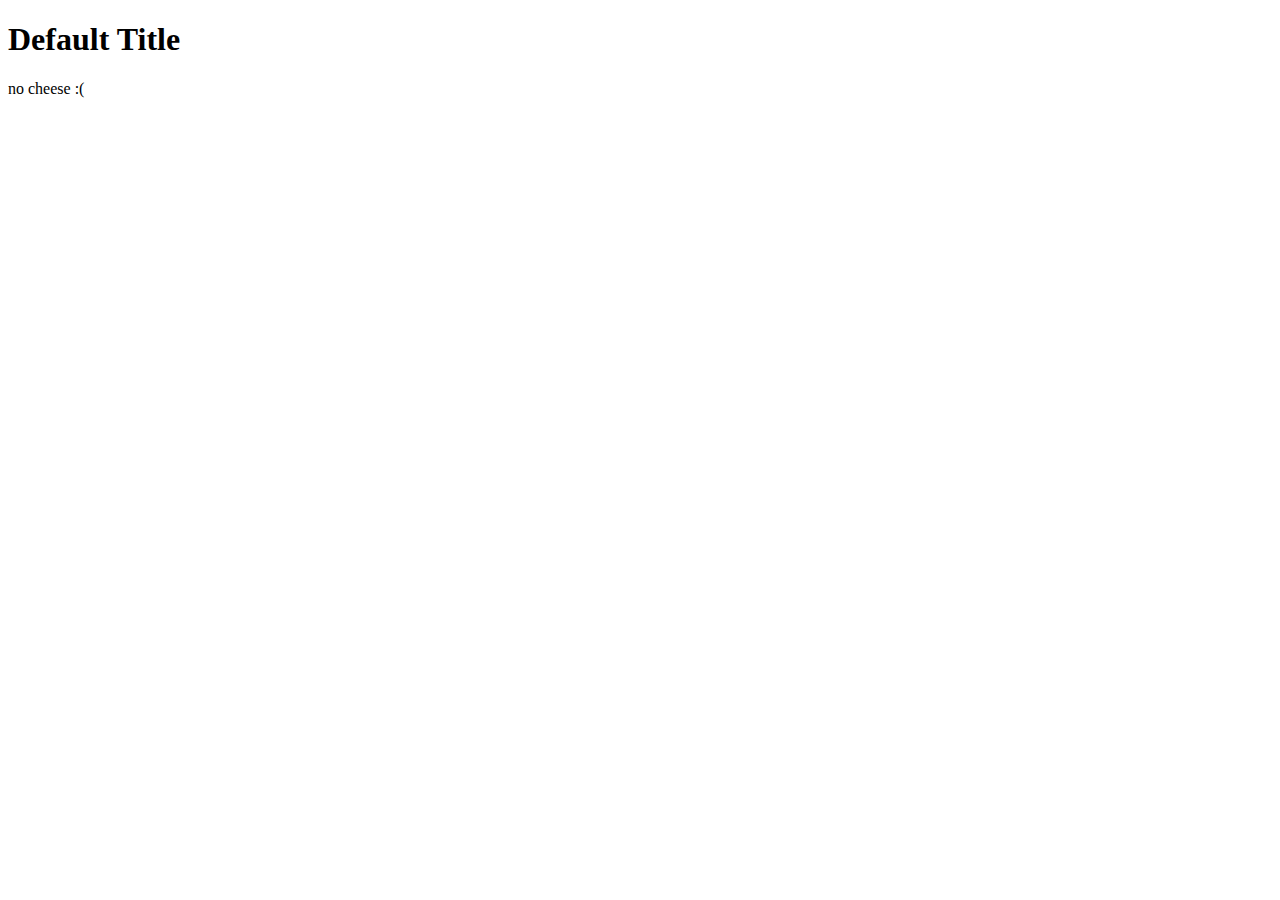
<file: src/main/resources/templates/cheese/index.html>
<!DOCTYPE html>
<html lang="en" xmlns:th="http://thymeleaf.org/">
<head th:replace="fragments :: head">
</head>
<body>
    <h1 th:text="${title}">Default Title</h1>
<!-- This pulls "title" from the CheeseController (Notice the <title> happens to be the same-->


    <nav th:replace="fragments :: navigation"></nav> <!-- This replaces the Add cheese link -->

    <p th:unless="${cheeses} and ${cheeses.size()}">no cheese :(</p>

    <!-- <a href="/cheese/add">Add Cheese</a> -->
    <!-- Descriptions but not quite right
    <ul>
        <li th:each="cheese : ${cheeses}" th:text="${cheese}" >

        </li>

        <li th:each="cheese_Discription : ${cheese_Discription}" th:text="${cheese_Discription}">

        </li>
        </ul>
        -->
    <form method="post">
        <ul th:each="cheese_n_description : ${cheese_n_description}">
            <td th:text="${cheese_n_description.key} + ' - ' + ${cheese_n_description.value}"></td>    <!-- + ' - ' +  ##This should join them -->


            <!-- <td th:text="${cheese_n_description.value}">Value</td> -->
        </ul>
    </form>


</body>
</html>
</file>
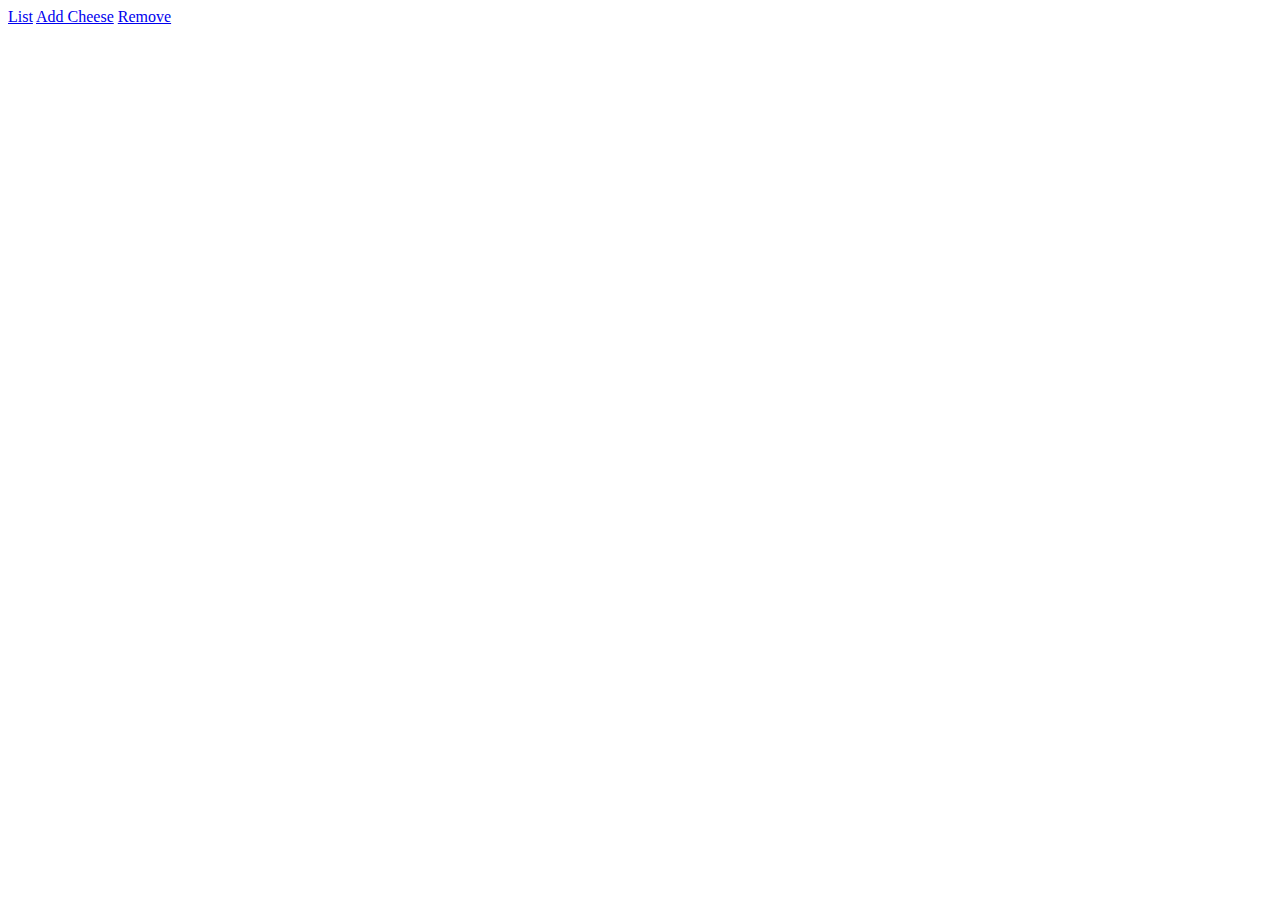
<file: src/main/resources/templates/fragments.html>
<!DOCTYPE html>
<html lang="en" xmlns:th="http://thymeleaf.org/">
<head th:fragment="head">
    <meta charset="UTF-8"/>
    <title th:text="${title}">My Cheeses</title>

    <link rel="stylesheet" th:href="@{/css/styles.css}" />
    <script type="text/javascript" th:src="@{/js/script.js}"></script>

</head>
<body>

<nav th:fragment="navigation">
    <a href="/cheese">List</a>
    <a href="/cheese/add">Add Cheese</a>
    <a href="/cheese/remove">Remove</a>
</nav>

</body>
</html>
</file>
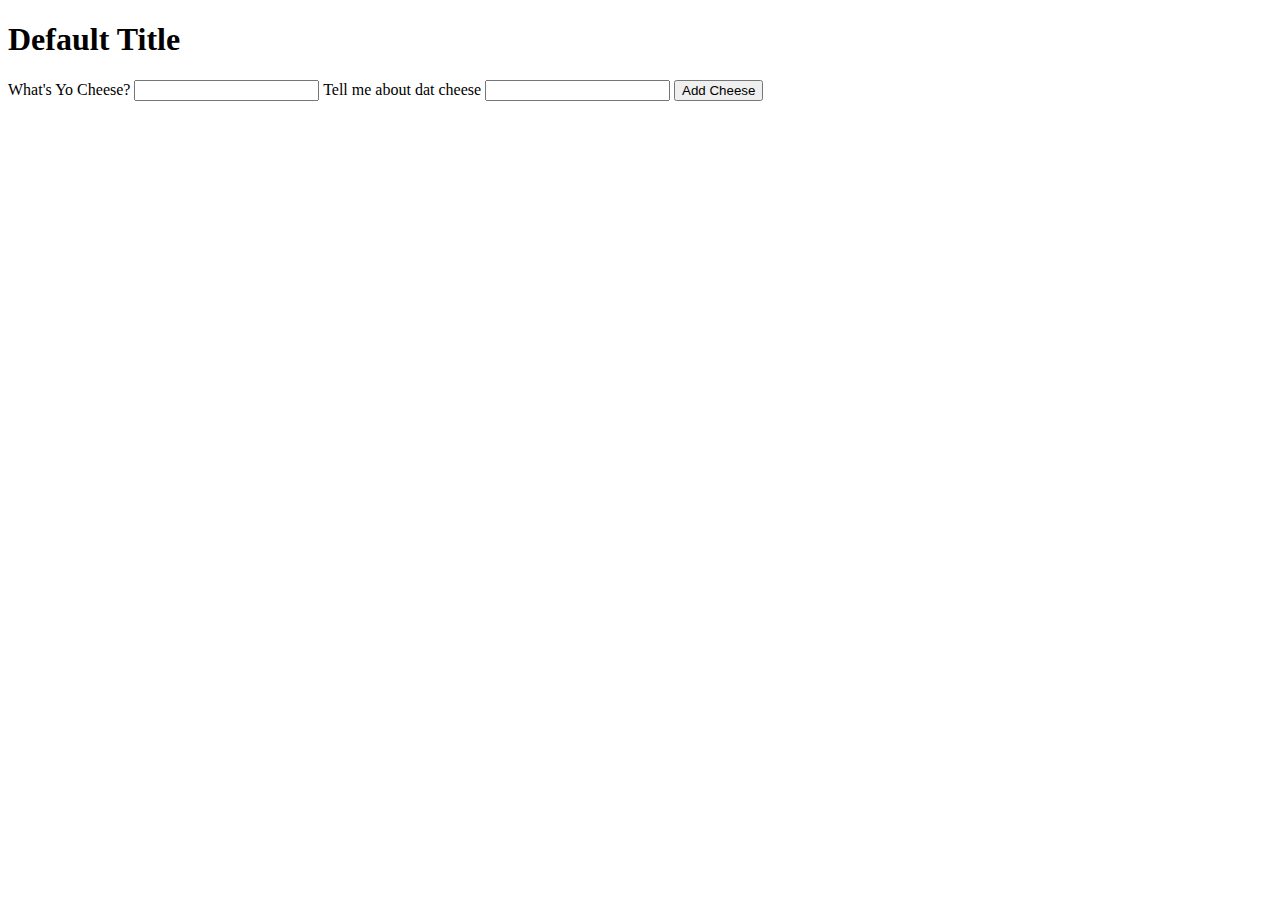
<file: src/main/resources/templates/cheese/add.html>
<!DOCTYPE html>
<html lang="en" xmlns:th="http://thymeleaf.org/">
<head th:replace="fragments :: head">
</head>
<body>
<h1 th:text="${title}">Default Title</h1>

<nav th:replace="fragments :: navigation"></nav>

<form method="post">

    <label for="cheeseName">What's Yo Cheese?</label>
    <input type="text" name="cheeseName" id="cheeseName" />

    <label for="cheese_discription">Tell me about dat cheese</label>
    <input type="text" name="cheese_discription" id="cheese_discription" />

    <input type="submit" value="Add Cheese" />

</form>


</body>
</html>
</file>
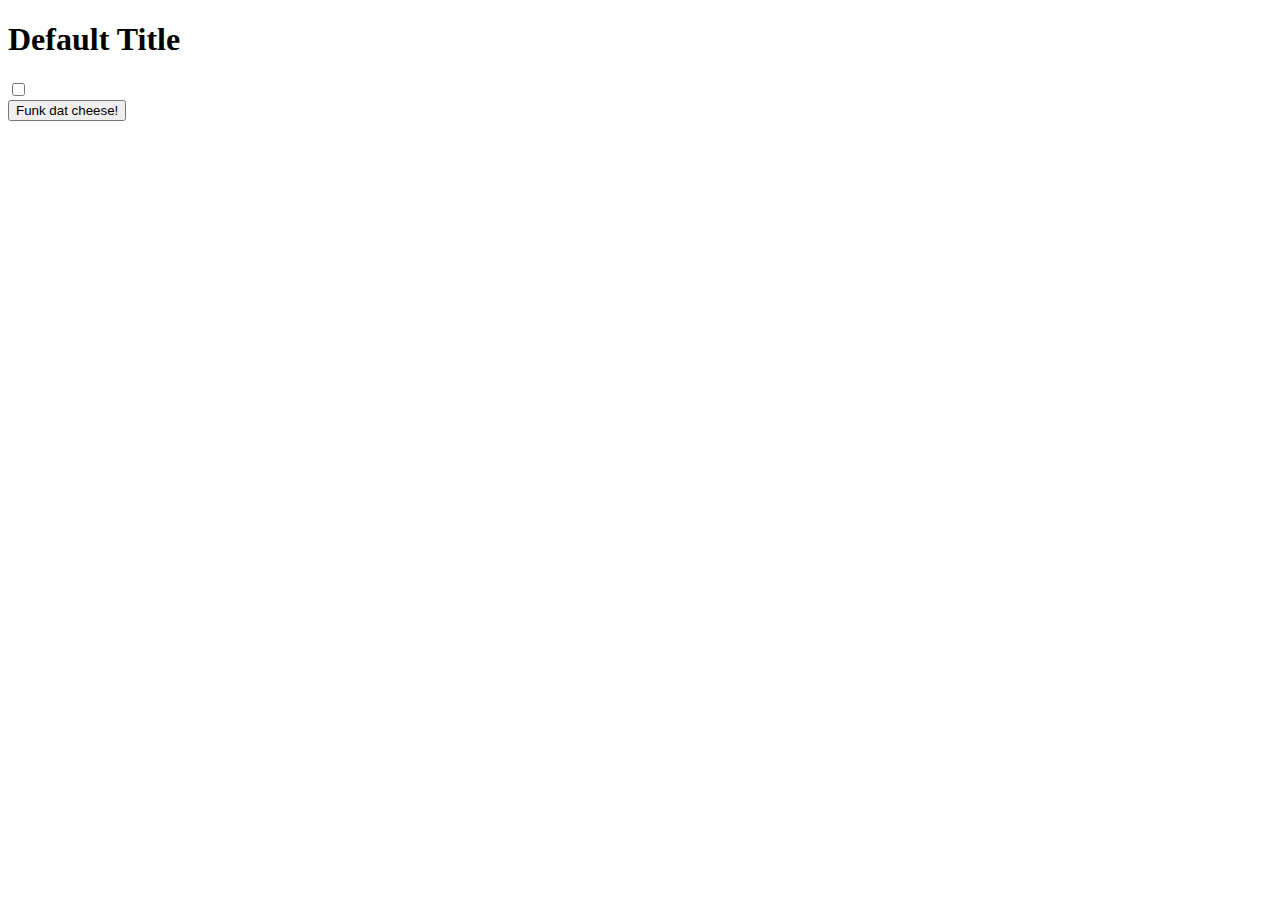
<file: src/main/resources/templates/cheese/remove.html>
<!DOCTYPE html>
<html lang="en" xmlns:th="http://thymeleaf.org/">
<head th:replace="fragments :: head"></head>
<body>
<h1 th:text="${title}">Default Title</h1>

<nav th:replace="fragments :: navigation"></nav>

<form method="post">
    <div th:each="cheese : ${cheese_n_description}">
        <input type="checkbox" name="cheese" th:value="${cheese.key}" />
        <label th:text="${cheese.key}"></label>
    </div>
    <input type="submit" value="Funk dat cheese!" />
</form>
</body>
</html>
</file>
